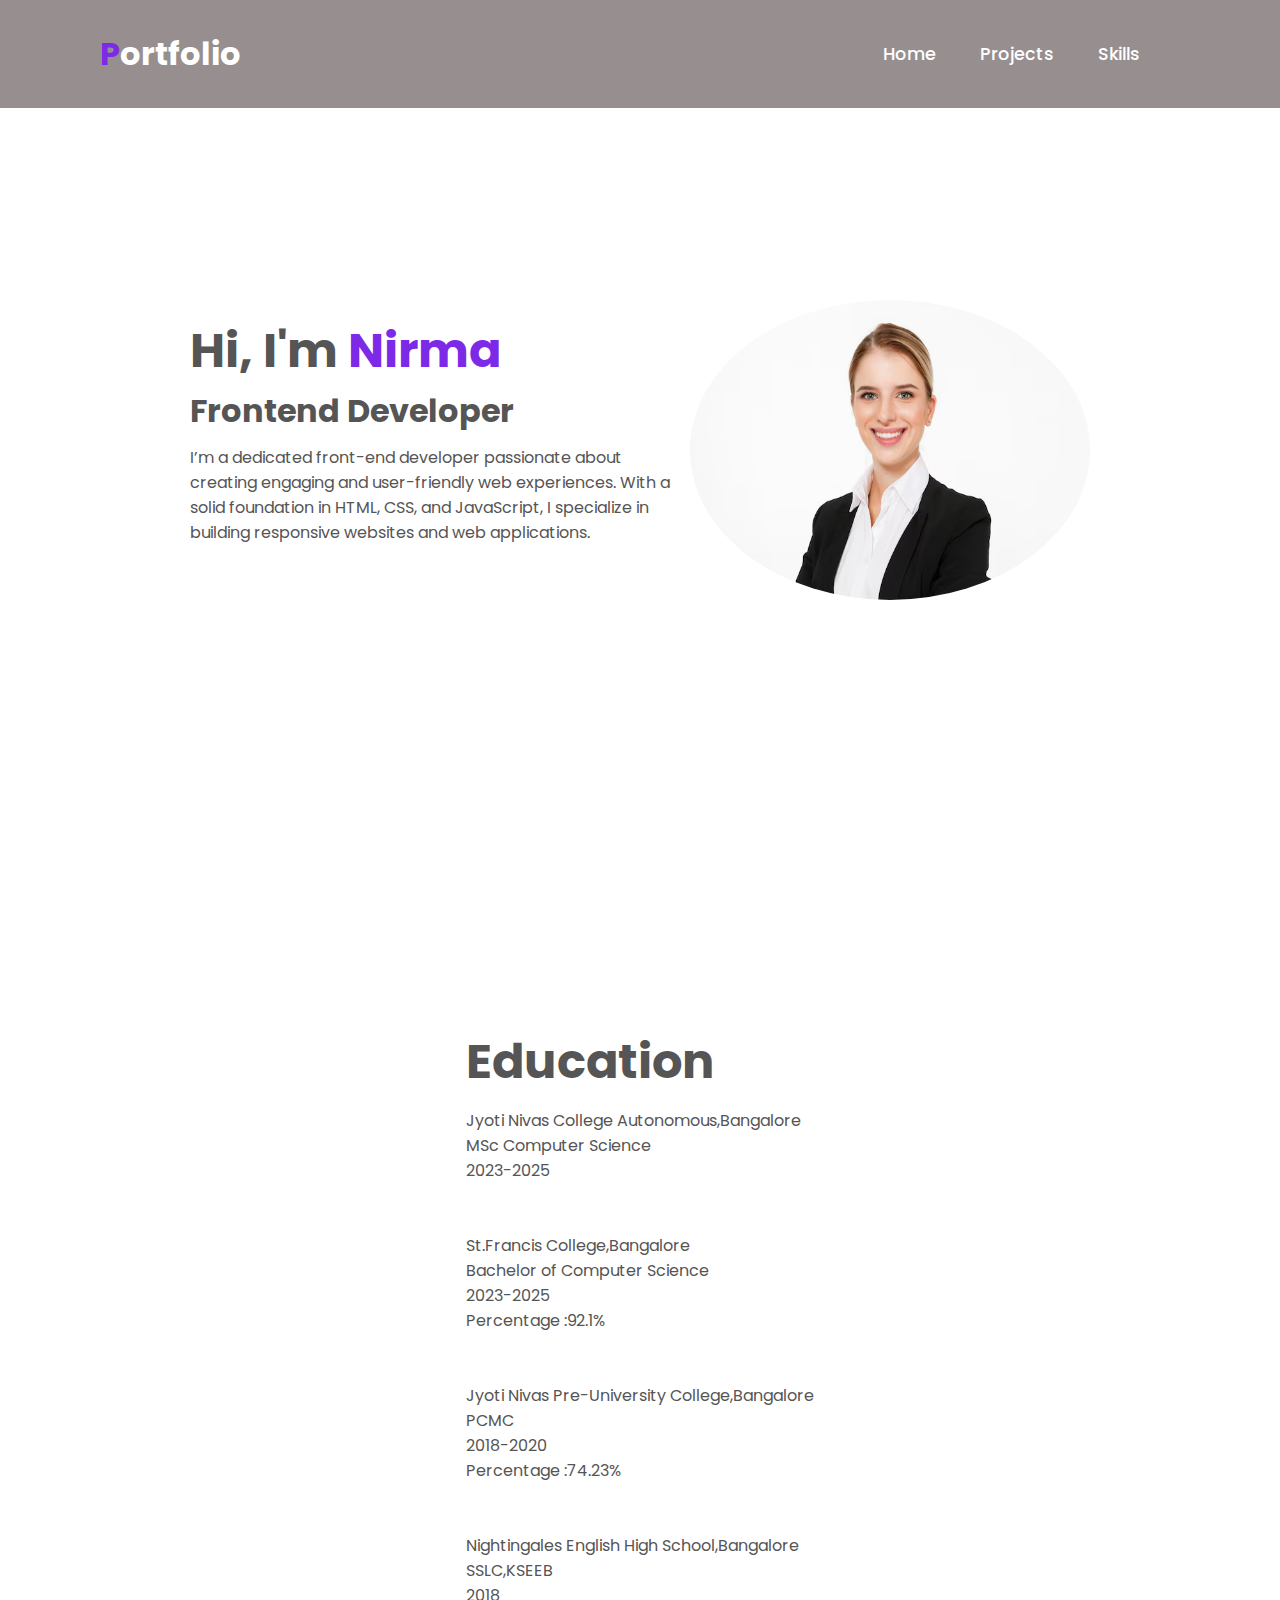
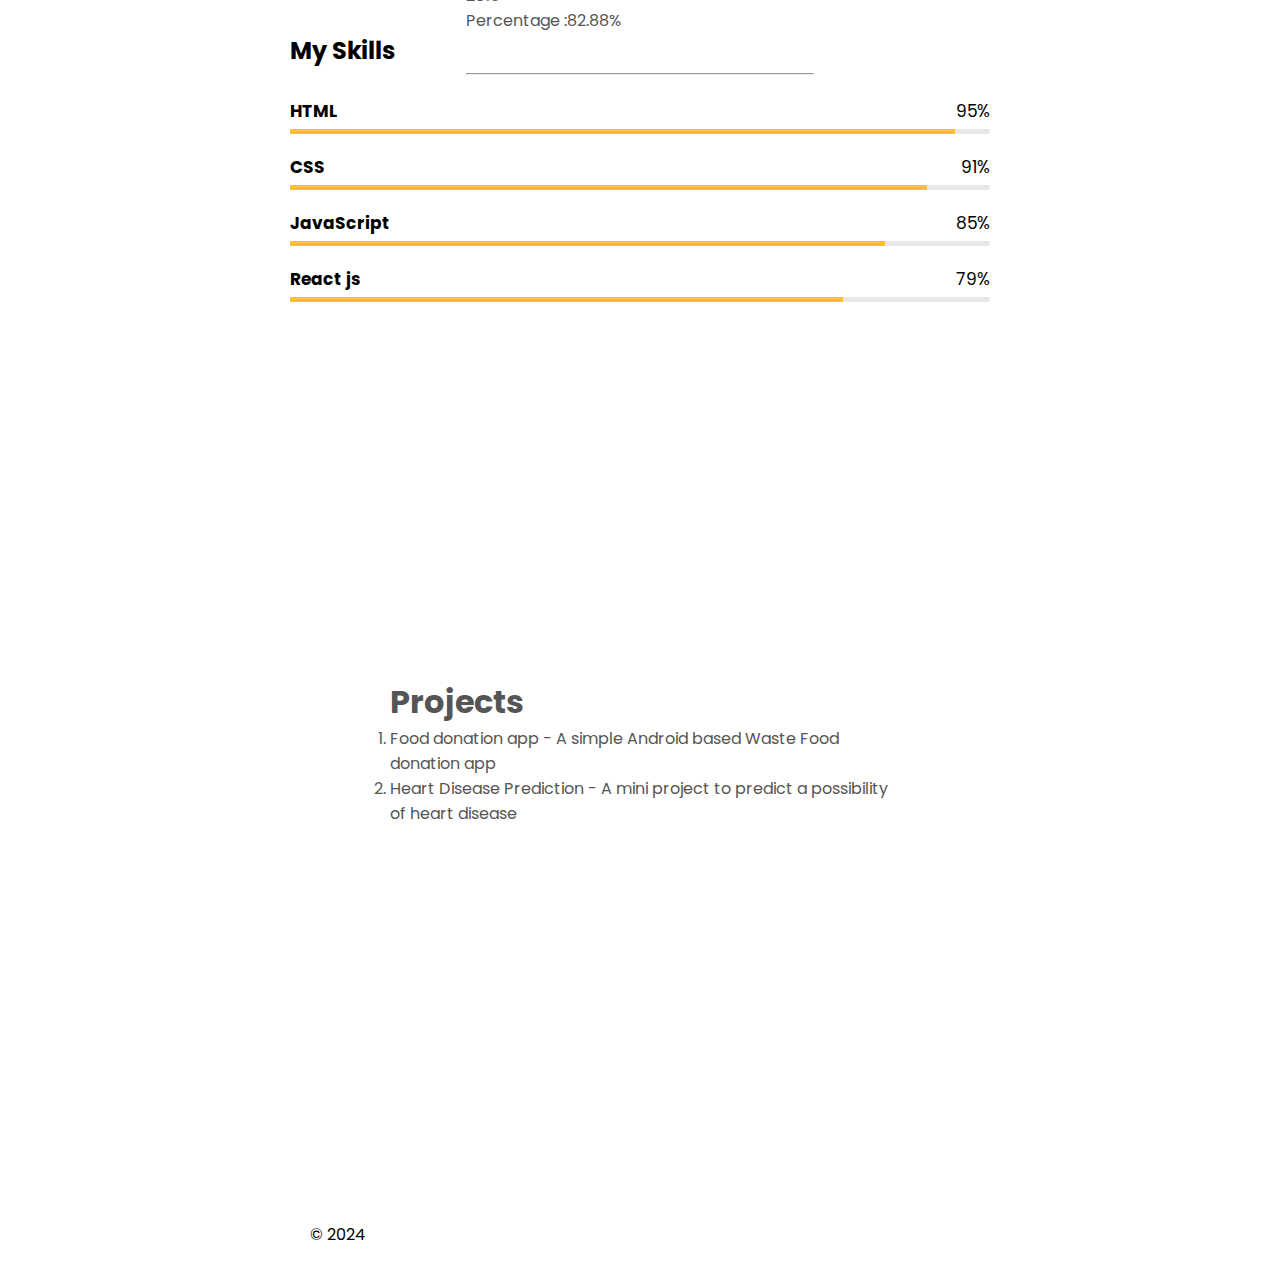
<file: index.html>
<!DOCTYPE html>
<html lang="en">
<head>
    <meta charset="UTF-8">
    <meta http-equiv="X-UA-Compatible" content="IE=edge">
    <meta name="viewport" content="width=device-width, initial-scale=1.0">
    <title>Create a Personal Portfolio Website using HTML and CSS </title>
    <link rel="stylesheet" href="https://cdnjs.cloudflare.com/ajax/libs/font-awesome/6.2.0/css/all.min.css">
    <link rel="stylesheet" href="style.css">
</head>
<body>
    <header>
        <h2 class="logo"><span>P</span>ortfolio</h2>
        <nav class="navigation">
            <a href="#">Home</a>
            <a href="#">Projects</a>
            <a href="#">Skills</a>
        </nav>
    </header>
    <section class="home">
        <div class="content">
            <h2>Hi, I'm <span>Nirma</span></h2>
            <h4>Frontend Developer</h4>
            <p>I’m a dedicated front-end developer passionate about creating engaging and user-friendly web experiences.
                With a solid foundation in HTML, CSS, and JavaScript, I specialize in building responsive websites and
                web applications. </p>
        </div>
        <img src="images/img1.avif" alt="error" width="400px" height="300px"/>
    </section>
    <section class="home">
        <div class="content">
        <h2>Education</h2>
          <p>Jyoti Nivas College Autonomous,Bangalore<br/>
           MSc Computer Science<br/>
           2023-2025
        </p>
        <p>St.Francis College,Bangalore<br/>
            Bachelor of Computer Science<br/>
            2023-2025<br/>
            Percentage :92.1%
         </p>
         <p>Jyoti Nivas Pre-University College,Bangalore<br/>
            PCMC<br/>
            2018-2020<br/>
            Percentage :74.23%
         </p>
         <p>Nightingales English High School,Bangalore<br/>
            SSLC,KSEEB<br/>
            2018<br/>
            Percentage :82.88%
         </p>
         <hr>
        </div>
    
    </section>
    <div class="main-section">
        <div class="container">
          <h2 class="heading-text">My Skills</h2>
          <div class="width-50">
            <div class="skill">
              <b>HTML</b>
              <span>95%</span>
              <div>
                <span style="width:95%"></span>
              </div>
            </div>
            <div class="skill">
              <b>CSS</b>
              <span>91%</span>
              <div>
                <span style="width:91%"></span>
              </div>
            </div>
            <div class="skill">
              <b>JavaScript</b>
              <span>85%</span>
              <div>
                <span style="width:85%"></span>
              </div>
            </div>
            <div class="skill">
              <b>React js</b>
              <span>79%</span>
              <div>
                <span style="width:79%"></span>
              </div>
            </div>
          </div>
    <section class="home">
        <div class="content">
            <h4>Projects</h4>
            <ol type="1">
                <li>Food donation app - A simple Android based Waste Food donation app</li>
                <li>Heart Disease Prediction - A mini project to predict a possibility of heart disease</li>
            </ol>
        </div>

    </section>
    <footer>
        <p>&copy; 2024</p>
    </footer>
</body>

</html>
</file>
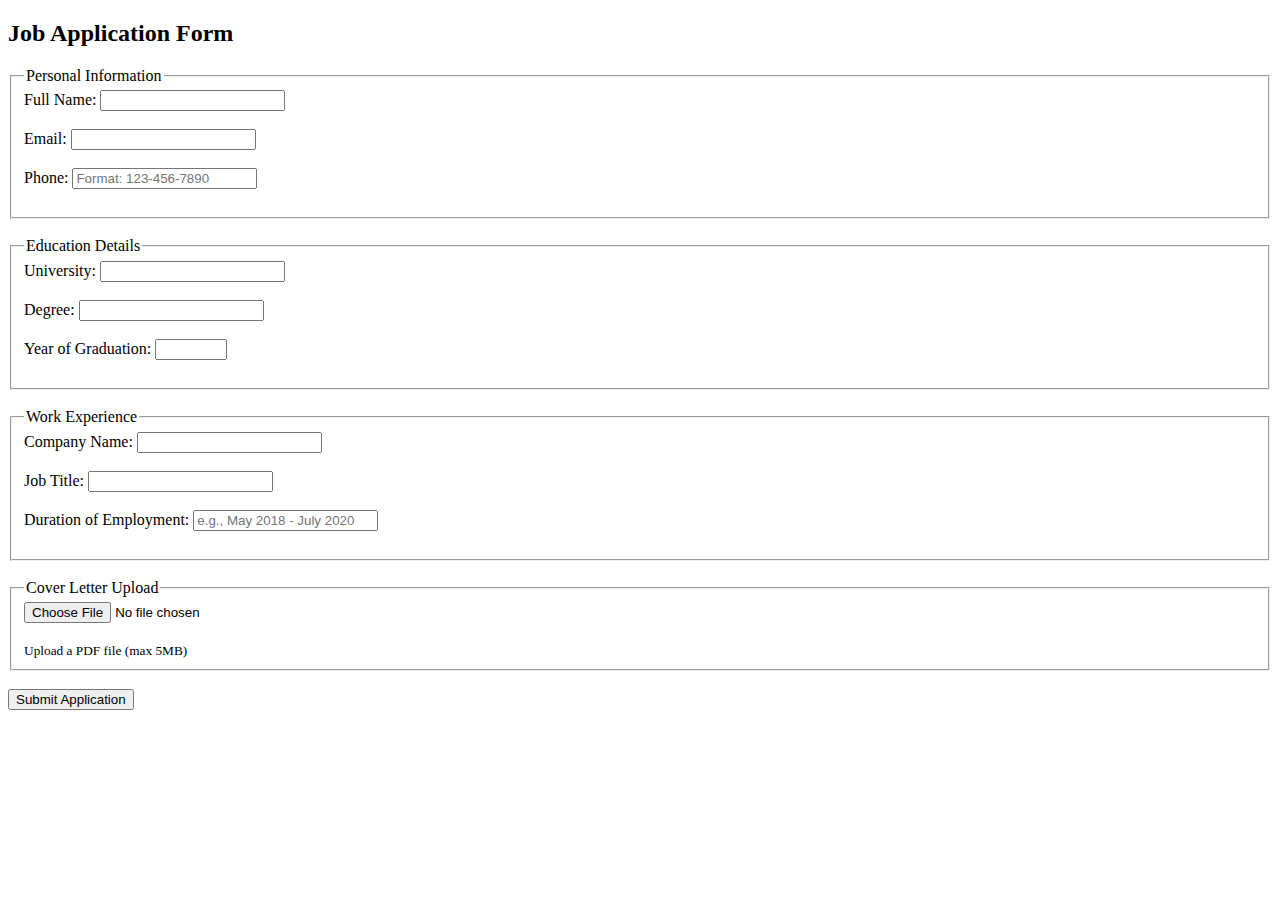
<file: prgm3.html>
<!DOCTYPE html>
<html lang="en">
<head>
<meta charset="UTF-8">
<meta name="viewport" content="width=device-width, initial-scale=1.0">
<title>Job Application Form</title>
<style>
  .error {
    color: red;
  }
</style>
</head>
<body>
  <h2>Job Application Form</h2>
  <form id="jobApplicationForm" action="#" method="POST" enctype="multipart/form-data">
    
    <!-- Personal Information -->
    <fieldset>
      <legend>Personal Information</legend>
      <div>
        <label for="fullName">Full Name:</label>
        <input type="text" id="fullName" name="fullName" required><br/><br/>
      </div>
      <div>
        <label for="email">Email:</label>
        <input type="email" id="email" name="email" required><br/><br/>
      </div>
      <div>
        <label for="phone">Phone:</label>
        <input type="tel" id="phone" name="phone" pattern="[0-9]{3}-[0-9]{3}-[0-9]{4}" placeholder="Format: 123-456-7890" required>
        <br/><br/>
    </div>
    </fieldset>
    <br/>
    <!-- Education Details -->
    <fieldset>
      <legend>Education Details</legend>
      <div>
        <label for="university">University:</label>
        <input type="text" id="university" name="university" required><br/><br/>
      </div>
      <div>
        <label for="degree">Degree:</label>
        <input type="text" id="degree" name="degree" required><br/><br/>
      </div>
      <div>
        <label for="graduationYear">Year of Graduation:</label>
        <input type="number" id="graduationYear" name="graduationYear" min="1900" max="2099" required><br/><br/>
      </div>
    </fieldset>
    <br/>
    <!-- Work Experience -->
    <fieldset>
      <legend>Work Experience</legend>
      <div>
        <label for="companyName">Company Name:</label>
        <input type="text" id="companyName" name="companyName" required><br/><br/>
      </div>
      <div>
        <label for="jobTitle">Job Title:</label>
        <input type="text" id="jobTitle" name="jobTitle" required><br/><br/>
      </div>
      <div>
        <label for="workDuration">Duration of Employment:</label>
        <input type="text" id="workDuration" name="workDuration" placeholder="e.g., May 2018 - July 2020" required><br/><br/>
      </div>
    </fieldset>
    <br/>
    <!-- Cover Letter Upload -->
    <fieldset>
      <legend>Cover Letter Upload</legend>
      <div>
        <input type="file" id="coverLetter" name="coverLetter" accept=".pdf" required><br/><br/>
        <small>Upload a PDF file (max 5MB)</small>
      </div>
    </fieldset>
    <br/>
    <button type="submit">Submit Application</button>
  </form>

  <div id="successMessage" style="display: none;">
    <h3>Thank you for your application!</h3>
    <p>We have received your information.</p>
  </div>
  <script>
    document.getElementById('jobApplicationForm').addEventListener('submit', function(event) {
      event.preventDefault();
      
      // Perform form validation
      if (validateForm()) {
        // Simulate form submission (in real use, you would submit data to a server)
        simulateFormSubmission();
      }
    });

    function validateForm() {
      let isValid = true;
      const form = document.getElementById('jobApplicationForm');
      const fullName = form['fullName'].value;
      const email = form['email'].value;
      const phone = form['phone'].value;
      const university = form['university'].value;
      const degree = form['degree'].value;
      const graduationYear = form['graduationYear'].value;
      const companyName = form['companyName'].value;
      const jobTitle = form['jobTitle'].value;
      const workDuration = form['workDuration'].value;
      const coverLetter = form['coverLetter'].value;

      // Basic validation (you can add more specific checks as needed)
      if (fullName.trim() === '' || email.trim() === '' || phone.trim() === '' ||
          university.trim() === '' || degree.trim() === '' || graduationYear.trim() === '' ||
          companyName.trim() === '' || jobTitle.trim() === '' || workDuration.trim() === '' ||
          coverLetter.trim() === '') {
        isValid = false;
        alert('Please fill out all required fields.');
      }

      return isValid;
    }

    function simulateFormSubmission() {
      // Simulate successful form submission
      document.getElementById('jobApplicationForm').reset();
      document.getElementById('successMessage').style.display = 'block';
    }
  </script>
</body>
</html>
</file>
<file: style.css>
@import url('https://fonts.googleapis.com/css2?family=Poppins:wght@300;400;500;600;700;800;900&display=swap');
* {
    margin: 0;
    padding: 0;
    box-sizing: border-box;
    font-family: 'Poppins', sans-serif;
}
header {
    position: fixed;
    top: 0;
    left: 0;
    width: 100%;
    padding: 30px 100px;
    display: flex;
    justify-content: space-between;
    align-items: center;
    z-index: 100;
    background-color: #978f8f;
}
.logo {
    font-size: 2em;
    color: #fff;
    cursor: default;
}
.logo span {
    color: #7d2ae8;
}
.navigation {
    margin-left: -300px;
}
.navigation a {
    font-size: 1.1em;
    color: #fff;
    text-decoration: none;
    margin-right: 40px;
    font-weight: 500;
    transition: .3s;
}
.navigation a:hover {
    color: #7d2ae8;
}
img{
    border-radius: 50%; 
    border: 2px solid #ccc; 
    overflow: hidden; 
    width: 400px; 
    height: 300px; 
}
.btn-talk {
    color: #fff;
    text-decoration: none;
    padding: 8px 35px;
    background: #7d2ae8;
    border-radius: 10px;
    border: 2px solid #7d2ae8;
    font-weight: 500;
    transition: .3s;
}
.btn-talk:hover {
    color: #7d2ae8;
    background: transparent;
}
.home {
    position: relative;
    width: 100%;
    height: 100vh;
    background-size: cover;
    background-position: center;
    display: flex;
    align-items: center;
    padding: 30px 100px;
    justify-content: center;
}
.content {
    max-width: 500px;
    color: #555;
}
.content h2 {
    font-size: 3em;
}
.content h2 span {
    color: #7d2ae8;
}
.content h4 {
    font-size: 2em;
}
.content p {
    padding: 10px 0 40px 0;
}
img{
    border:10px;
}
footer{
    text-align:left;
    padding:20px;
    font-family: 'Poppins', sans-serif;
    font-weight: 50px;
}
.skill {
	margin-top: 30px;
	font-size: 17px;
}

.skill span {
	float: right;
}

.skill div {
	width: 100%;
	float: left;
	margin-top: 5px;
	background: #e7e7e7;
	border-radius: 10px;
}

.skill div span {
	background: #ffbf35;
	height: 5px;
	float: left;
}

div[role="progressbar"] {
	color: #ffbf35;
	margin-left: 100px;
	margin-bottom: 20px;
	width: 100px;
	height: 100px;
	border-radius: 50%;
	place-items: center;
	display: grid;

	--pgPercentage: var(--value);
	background: radial-gradient(closest-side, black 80%, transparent 0 99.9%, black 0),
		conic-gradient(#ffbf35 calc(var(--pgPercentage) * 1%), #ffe6af 0);

}
.main-section{
    display: flex;
    justify-content: center;
    align-items: center;
    height: 100vh;
}
</file>
